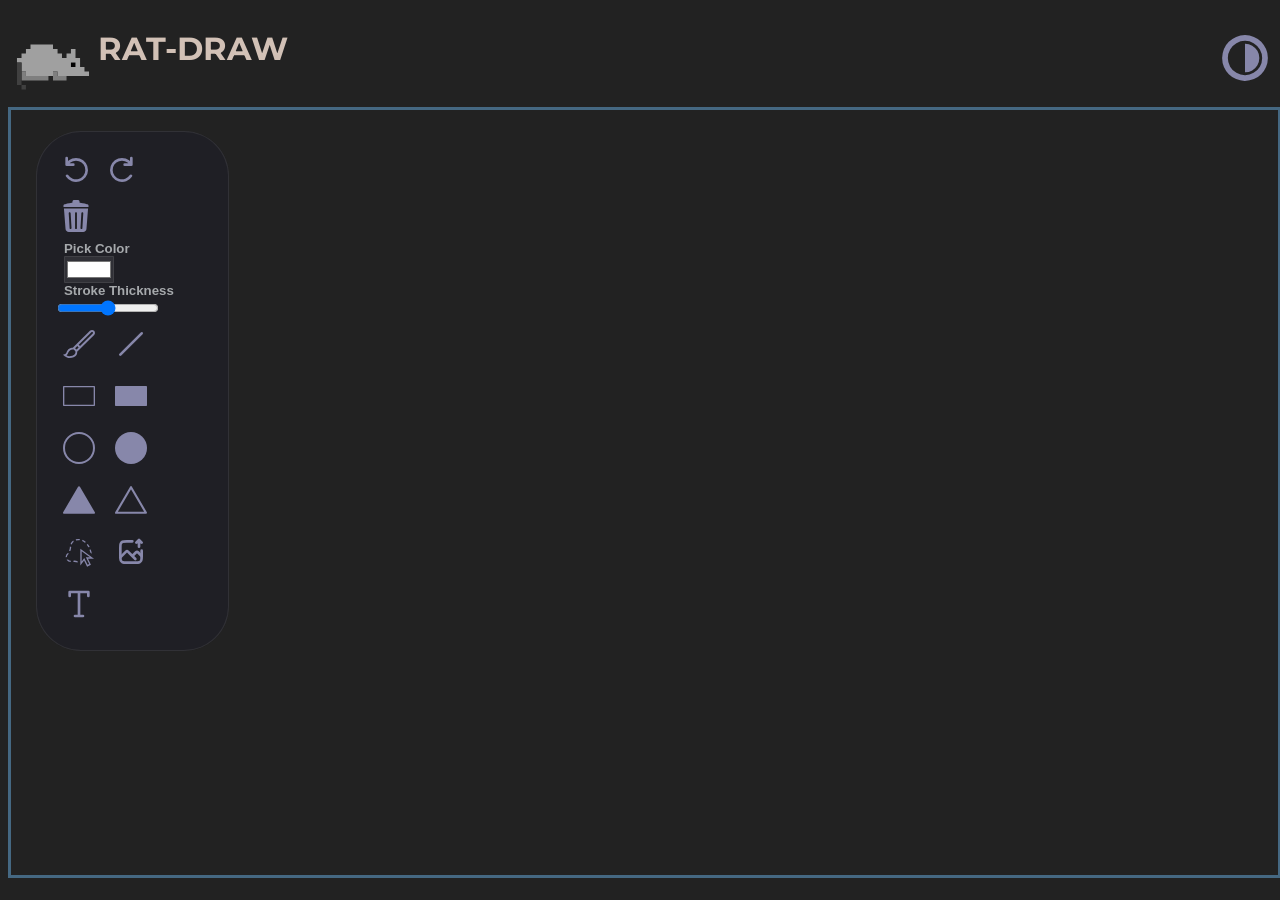
<file: index.html>
<!DOCTYPE html>
<html lang="en">
<head>
  <meta charset="UTF-8">
  <meta name="RAT-DRAW" content="Its not looking good" lang="en" />
  <title>"Its gonna be joever"</title>
  <script src="the_thing_that_does_the_thing.js" defer></script>
  <link rel="stylesheet" href="plusplusstyle.css">
  <link rel="preconnect" href="https://fonts.googleapis.com">
  <link rel="preconnect" href="https://fonts.gstatic.com" crossorigin>
  <link href="https://fonts.googleapis.com/css2?family=Bitcount+Single+Ink:wght@100..900&family=Montserrat:ital,wght@0,100..900;1,100..900&display=swap" rel="stylesheet">
</head>
<body>
  <div id="nav">
    <img src="./assets/logo-rat.svg">
    <h1>RAT-DRAW</h1>
    <input type="image" src="./assets/icon-modetoggle.svg" id="light_mode_toggle">
  </div>
  <div id = "canvas-container">
  <canvas id="canvas" width = "1440" height="480"></canvas>
  </div>
  <div class="floating-panel">
    <div class="actions-1">
      <input type="image" src="./assets/icon-undo.svg" id="undo" alt="Undo" class="brushicons">
      <input type="image" src="./assets/icon-redo.svg" id="redo" alt="Redo" class="brushicons">
      <input type="image" src="./assets/icon-wipe.svg" id="clear_canvas" alt="Clear canvas" class="brushicons">
    </div>
    <h5>Pick Color</h5>
    <input type="color" id="color_picker" value="#ffffff">
    <h5>Stroke Thickness</h5>
    <input type="range" id="brush_thicckness" min="0" max="100">
    
    <select name="Brush Selector" id="brush_selector" style="display: none;">
      <option value="brush" selected>Brush</option>
      <option value="rect_outline">Rectangle Outline</option>
      <option value="rect_fill">Rectangle Fill</option>
      <option value="circle_outline">Circle Outline</option>
      <option value="circle_fill">Circle Fill</option>
      <option value="line">Straight Line</option>
      <option value="triangle_fill">Triangle Fill</option>
      <option value="triangle_outline">Triangle Outline</option>
    </select>
    
    <div class="iconsdiv">
      <input type="image" src="./assets/icon-brush.svg" alt="Brush tool" class="brushicons" id="brush">
      <input type="image" src="./assets/icon-line.svg" alt="Brush tool" class="brushicons" id="line">
      <input type="image" src="./assets/icon-rectangle-outline.svg" alt="Brush tool" class="brushicons" id="rect_outline">
      <input type="image" src="./assets/icon-rectangle-fill.svg" alt="Brush tool" class="brushicons" id="rect_fill">
      <input type="image" src="./assets/icon-circle-outline.svg" alt="Brush tool" class="brushicons" id="circle_outline">
      <input type="image" src="./assets/icon-circle-fill.svg" alt="Brush tool" class="brushicons" id="circle_fill">
      <input type="image" src="./assets/icon-triangle-fill.svg" alt="Brush tool" class="brushicons" id="triangle_fill">
      <input type="image" src="./assets/icon-triangle-outline.svg" alt="Brush tool" class="brushicons" id="triangle_outline">
      <input type="image" src="./assets/icon-lasso.svg" id="selection_lasso" alt="Lasso" class="brushicons" id="lasso">
      <input type="image" src="./assets/icon-upload.svg" id="image-upload-btn" onclick="document.getElementById('image-upload').click()" alt="Lasso" class="brushicons">
      <input type="image" src="./assets/icon-text.svg" id="text_tool" alt="Text tool" class="brushicons">
    </div>
    <!--8787aa-->
  
    <input type="file" class="button" id="image-upload" accept=".png , .jpg , .jpeg">
    <!--<input type="text" id="insert-text" value="Add Text">-->
    
    
  </div>
</body>
</html>
</file>
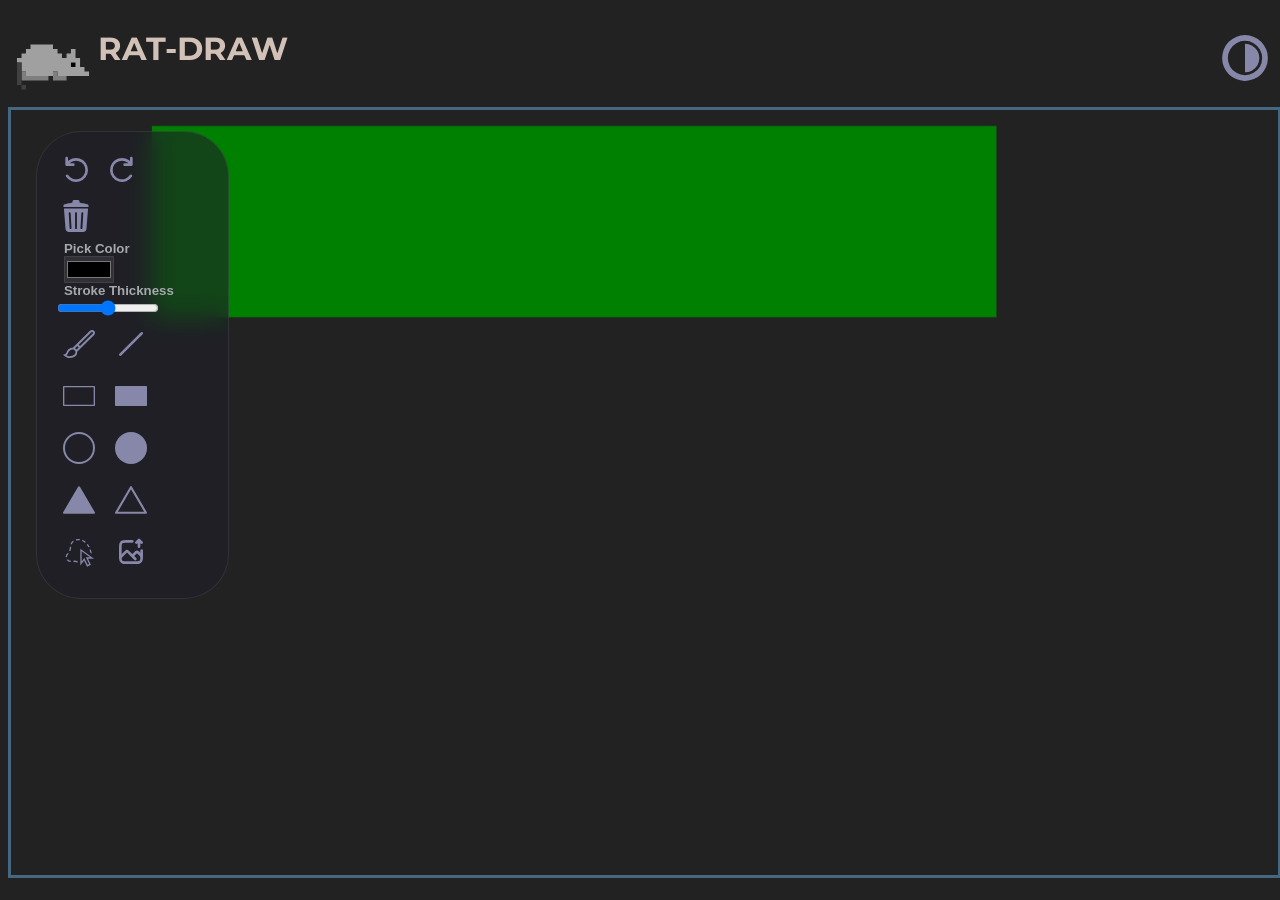
<file: zerostyle.html>
<!DOCTYPE html>
<html lang="en">
<head>
  <meta charset="UTF-8">
  <meta name="RAT-DRAW" content="Its not looking good" lang="en" />
  <title>"Its gonna be joever"</title>
  <script src="the_thing_that_does_the_thing.js" defer></script>
  <link rel="stylesheet" href="plusplusstyle.css">
  <link rel="preconnect" href="https://fonts.googleapis.com">
  <link rel="preconnect" href="https://fonts.gstatic.com" crossorigin>
  <link href="https://fonts.googleapis.com/css2?family=Bitcount+Single+Ink:wght@100..900&family=Montserrat:ital,wght@0,100..900;1,100..900&display=swap" rel="stylesheet">
</head>
<body>
  <div id="nav">
    <img src="./assets/logo-rat.svg">
    <h1>RAT-DRAW</h1>
    <input type="image" src="./assets/icon-modetoggle.svg" id="light_mode_toggle">
  </div>
  
  <canvas id="canvas" width = "1440" height="480"></canvas>
  <div class="floating-panel">
    <div class="actions-1">
      <input type="image" src="./assets/icon-undo.svg" id="undo" alt="Undo" class="brushicons">
      <input type="image" src="./assets/icon-redo.svg" id="redo" alt="Redo" class="brushicons">
      <input type="image" src="./assets/icon-wipe.svg" id="clear_canvas" alt="Clear canvas" class="brushicons">
    </div>
    <h5>Pick Color</h5>
    <input type="color" id="color_picker" value="#000000">
    <h5>Stroke Thickness</h5>
    <input type="range" id="brush_thicckness" min="0" max="100">
    
    <select name="Brush Selector" id="brush_selector" style="display: none;">
      <option value="brush" selected>Brush</option>
      <option value="rect_outline">Rectangle Outline</option>
      <option value="rect_fill">Rectangle Fill</option>
      <option value="circle_outline">Circle Outline</option>
      <option value="circle_fill">Circle Fill</option>
      <option value="line">Straight Line</option>
      <option value="triangle_fill">Triangle Fill</option>
      <option value="triangle_outline">Triangle Outline</option>
    </select>
    
    <div class="iconsdiv">
      <input type="image" src="./assets/icon-brush.svg" alt="Brush tool" class="brushicons" id="brush">
      <input type="image" src="./assets/icon-line.svg" alt="Brush tool" class="brushicons" id="line">
      <input type="image" src="./assets/icon-rectangle-outline.svg" alt="Brush tool" class="brushicons" id="rect_outline">
      <input type="image" src="./assets/icon-rectangle-fill.svg" alt="Brush tool" class="brushicons" id="rect_fill">
      <input type="image" src="./assets/icon-circle-outline.svg" alt="Brush tool" class="brushicons" id="circle_outline">
      <input type="image" src="./assets/icon-circle-fill.svg" alt="Brush tool" class="brushicons" id="circle_fill">
      <input type="image" src="./assets/icon-triangle-fill.svg" alt="Brush tool" class="brushicons" id="triangle_fill">
      <input type="image" src="./assets/icon-triangle-outline.svg" alt="Brush tool" class="brushicons" id="triangle_outline">
      <input type="image" src="./assets/icon-lasso.svg" id="selection_lasso" alt="Lasso" class="brushicons" id="lasso">
      <input type="image" src="./assets/icon-upload.svg" id="image-upload-btn" onclick="document.getElementById('image-upload').click()" alt="Lasso" class="brushicons">
    </div>
    <!--8787aa-->
  
    <input type="file" class="button" id="image-upload" accept=".png , .jpg , .jpeg">
    <!--<input type="text" id="insert-text" value="Add Text">-->
    
    
  </div>
</body>
</html>
</file>
<file: plusplusstyle.css>
:root {
  --canvas-color: rgba(34, 34, 34, 0); /*cool navy #171f26 */
  --text-color: #a6a9ac;
  --background-color: #222222;
  --alt-color:#456882;
  --highlight-color:#D2C1B6;
  --island-color:rgba(30, 30, 40, 0.6);
  --island-border:rgba(255, 255, 255, 0.08);
  --button-fg: rgb(38, 38, 53);
  --button-bor: rgb(56, 56, 78);
  --button-hover: rgb(135, 135, 170);
}
body.light-mode{
      --canvas-color: #FCF8F8;
      --text-color: #31373d;
      --background-color: #FBEFEF;
      --alt-color:#f1bbbb;
      --highlight-color:#F5AFAF;
      --island-color:rgba(255, 255, 255, 0.6);
      --island-border:rgba(255, 255, 255, 0.08);
      --button-fg: #FFFFFF;
      --button-bor: #D0D7E2;
      --button-hover: #5C7CFA;
  }


.floating-panel {
  position: fixed;              /* makes it float */
  top: 14.5vh;
  left: 4vh;

  width: clamp(120px, 10vw, 300px); 
  min-width: 120px; 
  padding: 2vh;
  padding-right: 5vh;

  border-radius: 5vh;

  background: var(--island-color); 
  backdrop-filter: blur(12px);       
  -webkit-backdrop-filter: blur(12px);

  border: 1px solid var(--island-border);

  color: white;
  font-family: sans-serif;


}

input#color_picker{
    border-color: var(--island-border);
    background-size: 0vh;
    background-color:var(--island-border);
    padding: 0vh;
    border-radius: 0.1vh;
    transform: translatex(1vh);
}
h5{
    margin:1vh;
    color:var(--text-color);
}
input#brush_thicckness{
    /*transform: translateX(1vh);*/
    max-width: 8vw;
}
.button {
  background-color: var(--button-fg);
  border-radius: 1.5rem;
  border-style: none;
  border: 0.2rem solid var(--button-bor);
  box-sizing: border-box;
  color: #FFFFFF;
  cursor: pointer;
  flex-shrink: 0;
  font-family: "Inter UI","SF Pro Display",-apple-system,BlinkMacSystemFont,"Segoe UI",Roboto,Oxygen,Ubuntu,Cantarell,"Open Sans","Helvetica Neue",sans-serif;
  font-size: 16px;
  font-weight: 500;
  padding: 0.3rem 0.67rem;
  text-align: center;
  text-shadow: rgba(0, 0, 0, 0.25) 0 3px 8px;
  transition: all .5s;
  user-select: none;
  -webkit-user-select: none;
  touch-action: manipulation;
  margin-top: 0.2rem;
}
.button:hover {
  border-color: var(--button-hover);
  background-color: var(--button-hover);
  color: var(--canvas-color);
  transition-duration: .1s;
}   
.button#image-upload {  
    max-width: 90%;
    display: none;
}

.brushicons {
    height: 2rem;
    width: 2rem;
    margin: 0.3rem;
    padding: 0.2rem;
}

.brushicons:hover {
    transform: scale(1.1);
    transition-duration: 0.2s;
}

.active-tool {
  opacity: 1;
  filter: brightness(0.8);
  transform: scale(1.2);
}

.actions-1 > input.brushicons {
    padding: 0;
}


canvas{
    width: 99vw;
    height: 85vh;
    border-color: var(--alt-color);
    border-style: solid;
    border-width: 0.25vw;
}
h1{    text-align: center;
    color:var(--highlight-color);
    font-family: "Montserrat", sans-serif; 
}
body{
    background-color: var(--background-color);
}

#nav {
    display: flex;
    height: 11vh;
}

#nav > img {
    height: auto;
    max-height: 10vh;
}

#nav > input {
    height: auto;
    max-height: 6vh;
    margin-left: auto;
    margin-top: auto;
    margin-bottom: auto;
}

#nav > input,h5,img {
    margin-top: auto;
    margin-bottom: auto;
}
</file>
